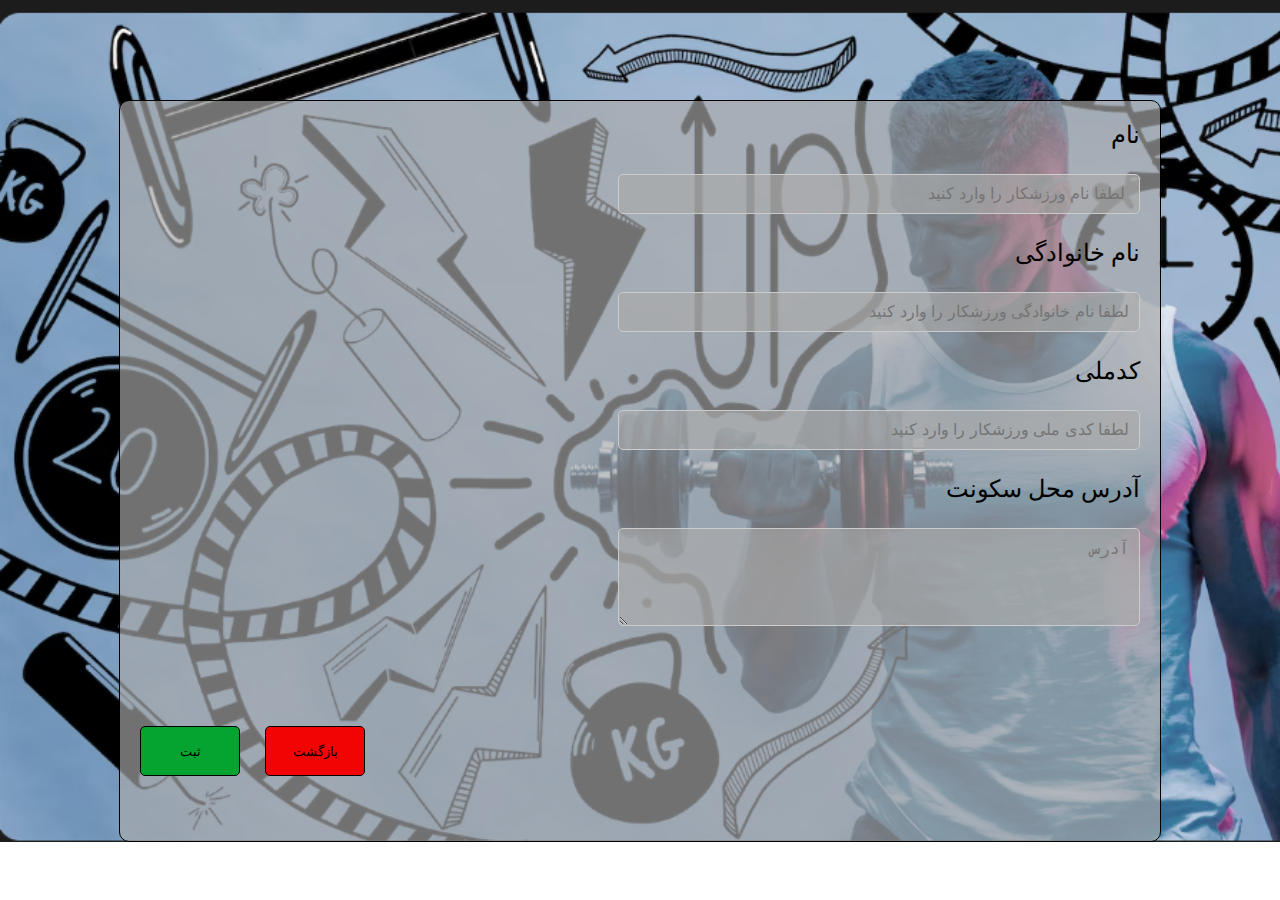
<file: index.html>
<!DOCTYPE html>
<html>
<head>
    <link rel="stylesheet" type="text/css" href="style.css">
</head>
<body>
  <div class="frame contaenar">
    <span class="input-frame">
        <form>
            <label for="name">نام</label>
            <input id="name" type="text" placeholder=" لطفا نام ورزشکار را وارد کنید">
            <label for="family">نام خانوادگی</label>
            <input id="family" type="text" placeholder="لطفا نام خانوادگی ورزشکار را وارد کنید">
            <label for="id number">کدملی</label>
            <input id="id number" type="number" placeholder="لطفا کدی ملی ورزشکار را وارد کنید">
            <label for="addres">آدرس محل سکونت</label>
            <textarea id="addres" placeholder="آدرس" rows="4" cols="50"></textarea>
        </form>
        <div class="button-class">
          <span class="button-back"><button onclick="gowellcome()">بازگشت</button></span>
          <button onclick="goNext()">ثبت</button>
          <script>
            function goNext() {
           window.location.href = "suggset.html";
  }   
           </script>
           <script>   
             function gowellcome(){
            window.location.href ="bakc.html";
    }
    </script>
        </div>
    
</span>
  </div>
</body>
</html>
</file>
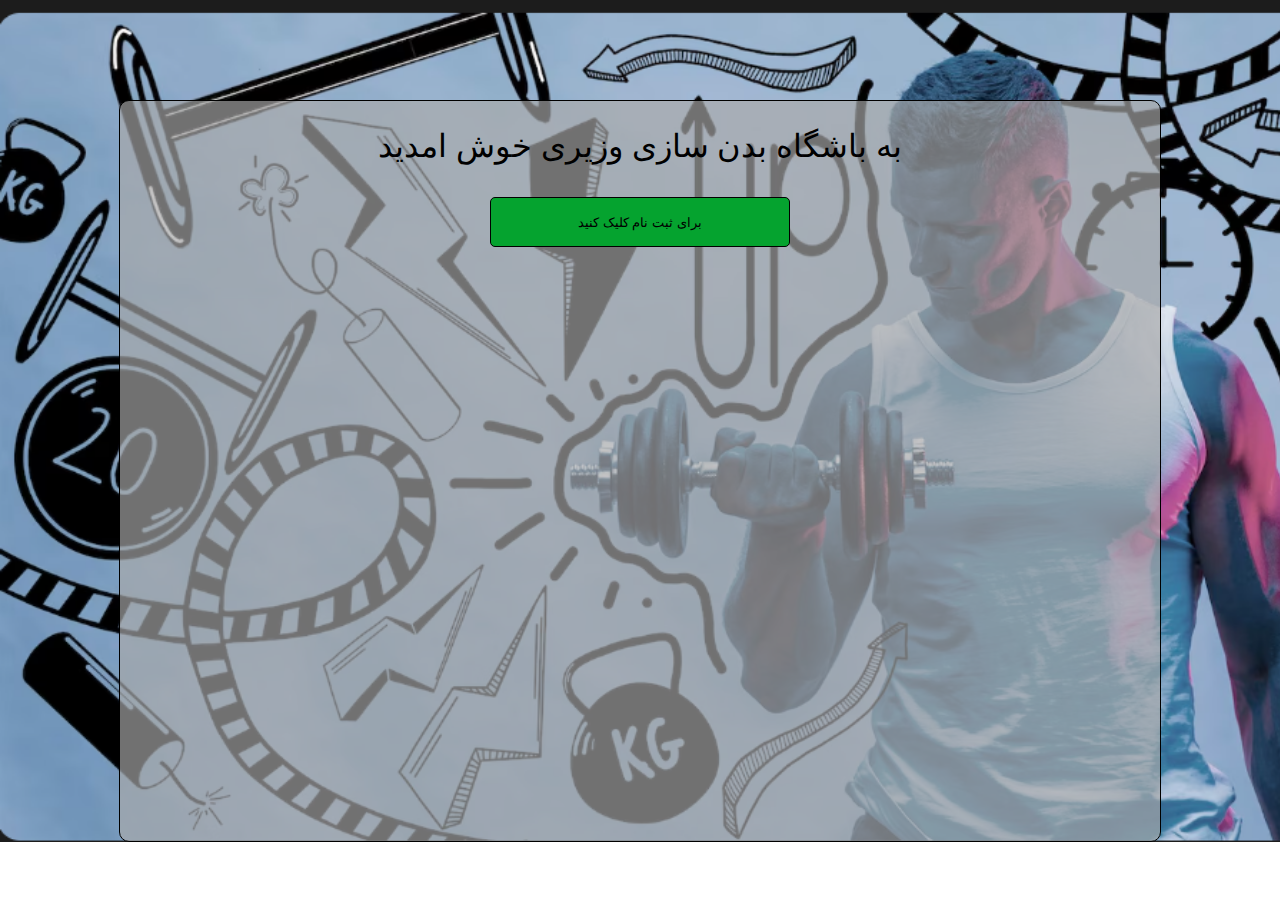
<file: bakc.html>
<!DOCTYPE html>
<html>
    <hade>
        <link rel="stylesheet" type="text/css" href="back.css">
    </hade>
    <body>
        <div class="back contaenar">
            <span class="back-class">
            <p>به باشگاه بدن سازی وزیری خوش امدید </p>
            <div class="button">
            <button onclick="go()">برای ثبت نام کلیک کنید</button>
            <script>
                function go(){
                    window.location.href ="index.html";
                }
             let numberOne = Number(prompt("If you want to know if your number is even or odd, just enter the number..."));
             function oddCouple (a){
                 if( numberOne % 2 ){
                    alert("عدد زوج میباشد");
                 }else if(numberOne % 1) {
                    alert("عدد فرد میباشد");
                 } else {
                    ("عدد صحیح نمیباشد");
                 } 
             }
             oddCouple(numberOne);
            let ageGym = Number(prompt("سن خود را وارد کنید"));
            function ageGymOne (a){
                if(ageGym < 18){
                    alert("ثبت نام ممنوع");
                }else if(ageGym > 18 && ageGym < 40 ){
                    alert("ثبت نام مجاز میباشد");
                }else if(ageGym > 40 && ageGym < 55){
                    alert("نیاز به چک مربی");

                }else if(ageGym>55){
                    alert("نیاز به چک پزشک دارد");
                }
                else {("خطاااااااااااااااا");};
            }

             ageGymOne(ageGym);
             let price = Number(prompt("لطفا نوع عضویت را وارد کنید (1 تا 4): "));

function Membership(price){
    switch(price){
        case 1:
            alert("یک میلیون تومان - یک ماه");
            break;
        case 2:
            alert("پنج میلیون تومان - سه ماه");
            break;
        case 3:
            alert("ده میلیون تومان - هشت ماه");
            break;
        case 4: 
            alert("دوازده میلیون تومان - یک سال");
            break;
        default:
            alert("گزینه وارد شده صحیح نیست");
    }
}
Membership(price);


// ---- سن ----

let age = Number(prompt("سن خود را وارد کنید"));

function checkAge(age) {
    if(age < 18 ){
        alert("سن شما مجاز به ثبت نام نیست ❌");
    
    }else if(age >= 18 && age <= 50){
        alert("سن شما مجاز می‌باشد ✔️");
    
    }else if(age > 50){
        alert("شما در دسته‌بندی نرم قرار می‌گیرید ⚠️");
    
    } else {
        alert("عدد وارد شده صحیح نمی‌باشد");
    }
}

checkAge(age);
            </script>
            </div>
            </span>
          </div>
    </body>
</html>
</file>
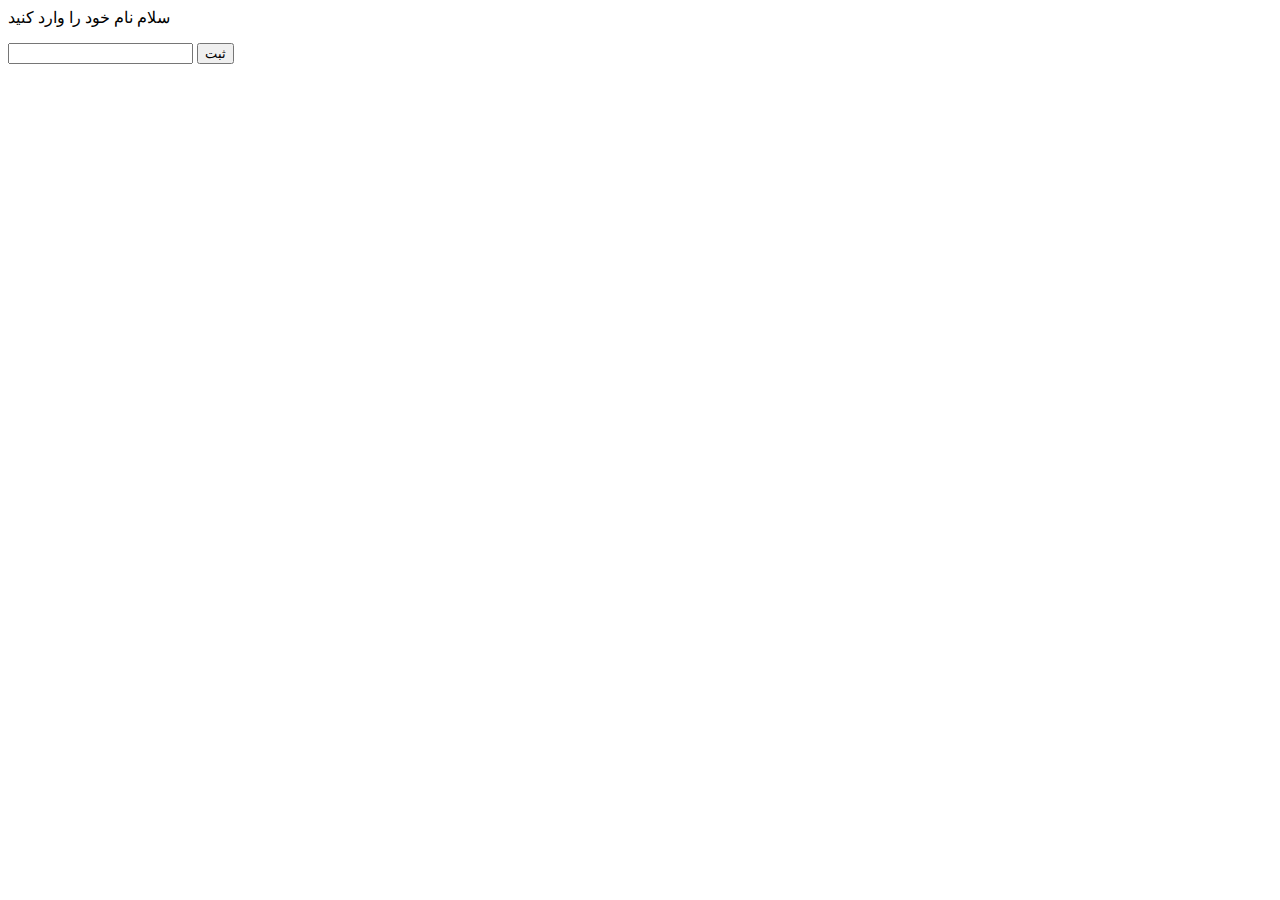
<file: indexx.html>
<html>
  <head>
    
  </head>
  <body>
    <div id="myPrompt">
      <div class="box">
          <p>سلام نام خود را وارد کنید</p>
          <input id="inp" />
          <button onclick="send()">ثبت</button>
      </div>
    </div>
    <script>
      function myPrompt(){
       document.getElementById("myPrompt").style.display = "flex";
    }
    
    function send(){
       let name = document.getElementById("inp").value;
       cheng(name);
       document.getElementById("myPrompt").style.display = "none";
    }
    
    </script>
  </body>
</html>
</file>
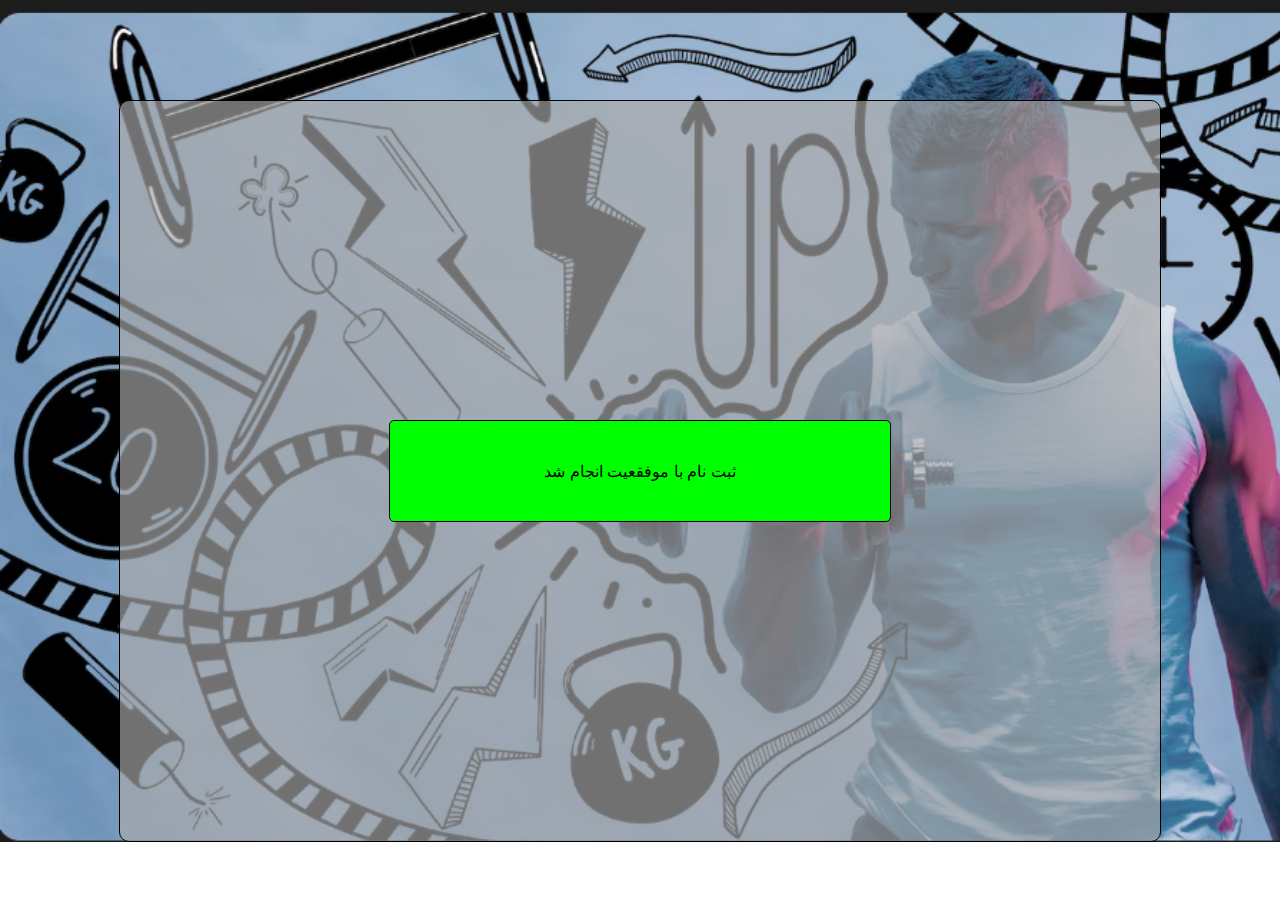
<file: suggset.html>
<!DOCTYPE html>
<html>

<head>
  <link rel="stylesheet" type="text/css" href="suggset.css">
</head>
<body>
    <div class="suggset-class contaenar">
      <span class="suggset-class-h1">
        <p>ثبت نام با موفقعیت انجام شد</p>
      </span>
    </div>
</body>
</html>
</file>
<file: style.css>
body{
   
    background-image:url("./-46.png");
    background-repeat: no-repeat;
    background-size: cover;
    padding: 0px;
    margin: 0px;
    direction: rtl;
}
.contaenar{
    width: 80%;  
    margin: 0 auto;  
    padding: 20px;  
    background-color: #f0f0f0;  
    border: 1px solid #ccc; 
    margin-top: 100px; 
}
.frame{
    width: 1000px;
    height: 700px;
    background-color: #aaaa;
    border: 1px solid rgb(0, 0, 0);
    display: flex;
    flex-direction: row;
    border-radius: 10px 10px;
}
.frame form{
    display: flex;
    flex-direction: column;
    /* align-items: center;
    justify-content: center; */
    gap: 25px;
    /* height: 700px;
    width: 1000px;
    border: 1px solid black; */
}
.input-frame form input{
    width: 500px;  
    padding: 10px; 
    border: 1px solid #ccc; 
    border-radius: 5px;  
    font-size: 16px;  
    background-color: #aaaa;  
    color: #333; 
}
.input-frame form textarea{
    width: 500px;  
    padding: 10px; 
    border: 1px solid #ccc; 
    border-radius: 5px;  
    font-size: 16px;  
    background-color: #f9f9f9;  
    color: #333;  
    background-color: #aaaa;  
}
.frame .input-frame form label{
    color: #000000;
    gap: 10px;
    font-size: 1.5rem;
}
.frame .button-class{
 margin-top: 100px;
 width: 1000px;
 height: 100px;
 /* border: 1px solid #000000; */
 display: flex;
 flex-direction: row;
 justify-content: left;
 gap: 25px;
}
.frame .button-class button{
    width: 100px;
    height: 50px;
    border: 1px solid #000000;
    border-radius: 5px 5px;
    background-color: rgb(5, 163, 47);
    cursor: pointer;
}
.frame .button-class button:hover{
    width: 150px;
    height: 70px;
    border: 1px solid #000000;
    border-radius: 5px 5px;
    background-color: rgb(2, 255, 69);
    cursor: pointer;
}
.frame .button-class .button-back button:hover{
    width: 150px;
    height: 70px;
    border: 1px solid #000000;
    border-radius: 5px 5px;
    background-color: #f30404;
}
.frame .button-class .button-back button{
    background-color: #f30404;
    width: 100px;
    height: 50px;
    border: 1px solid #000000;
    border-radius: 5px 5px;
}
</file>
<file: back.css>
body{
   
    background-image:url("./-46.png");
    background-repeat: no-repeat;
    background-size: cover;
    padding: 0px;
    margin: 0px;
    direction: rtl;
}
.contaenar{
    width: 80%;  
    margin: 0 auto;  
    padding: 20px;  
    background-color: #f0f0f0;  
    border: 1px solid #ccc; 
    margin-top: 100px; 
}
.back{
    width: 1000px;
    height: 700px;
    background-color: #aaaa;
    border: 1px solid rgb(0, 0, 0);
    display: flex;
    justify-content: center;
    border-radius: 10px 10px;
}
.back .back-class{
    height: 100px;
    width: 900px; 
    display: flex;
    flex-direction: column;
    align-items: center;
    justify-content: center;
    font-size: 1rem;
    font-family: 'Lucida Sans', 'Lucida Sans Regular', 'Lucida Grande', 'Lucida Sans Unicode', Geneva, Verdana, sans-serif;
}
.back .back-class p{
    color: #000000;
    font-size: 2rem;
}
.back .back-class .button button{
    width: 300px;
    height:50px;
    border: 1px solid #000000;
    border-radius: 5px 5px;
    background-color: rgb(5, 163, 47);
    cursor: pointer;
}
.back .back-class .button button:hover{
    width: 200px;
    height: 100px;
    border: 1px solid #000000;
    border-radius: 5px 5px;
    background-color: rgb(0, 255, 68);
    cursor: pointer;
}
.prompt{
    border: 20px solid black;
    height: 1100px;
    width: 250px;
    background-color: #d00707;
}
</file>
<file: suggset.css>
body{

        background-image:url("./-46.png");
        background-repeat: no-repeat;
        background-size: cover;
        padding: 0px;
        margin: 0px;
        direction: rtl;
}
.contaenar{
    width: 80%;  
    margin: 0 auto;  
    padding: 20px;  
    background-color: #f0f0f0;  
    border: 1px solid #ccc; 
    margin-top: 100px; 
}
.suggset-class{
   
        width: 1000px;
        height: 700px;
        background-color: #aaaa;
        border: 1px solid rgb(0, 0, 0);
        display: flex;
        flex-direction: row;
        justify-content: center;
        align-items: center;
        border-radius: 10px 10px;
}
.suggset-class .suggset-class-h1{
    height:100px;
    width: 500px;
    border: 1px solid black;
    background: rgb(0, 255, 0);
    display: flex;
    flex-direction: column;
    align-items: center;
    justify-content: center;
    border-radius: 5px 5px;
}
.suggset-class .suggset-class-h1 p{
    font-size: 1rem;
    font-family:'Segoe UI', Tahoma, Geneva, Verdana, sans-serif;

}
</file>
